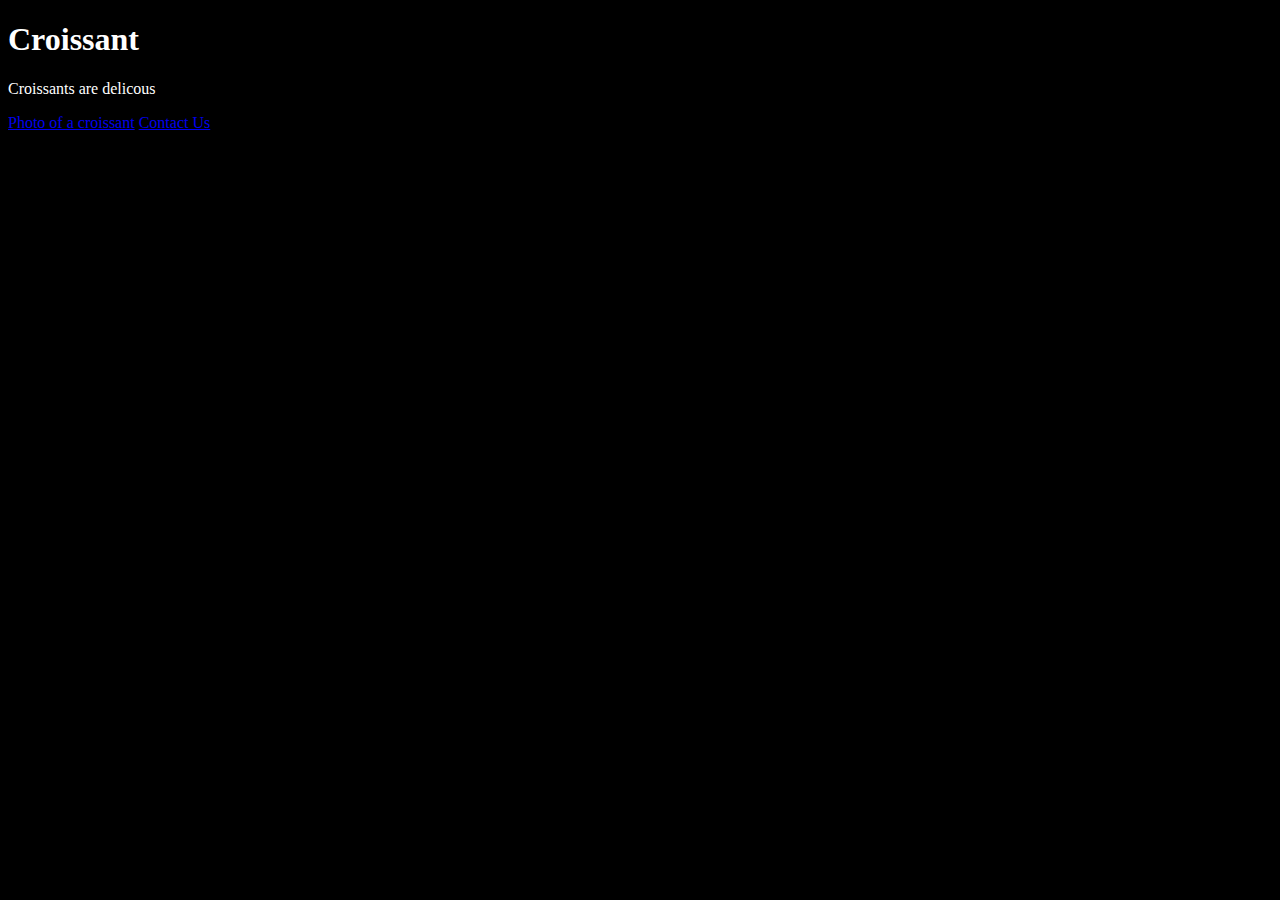
<file: index.html>
<!DOCTYPE html>
<html lang="en">
<head>
    <meta charset="UTF-8">
    <meta http-equiv="X-UA-Compatible" content="IE=edge">
    <meta name="viewport" content="width=device-width, initial-scale=1.0">
    <link href="https://cdn.jsdelivr.net/npm/bootstrap@5.1.3/dist/css/bootstrap.min.css" rel="stylesheet"
        integrity="sha384-1BmE4kWBq78iYhFldvKuhfTAU6auU8tT94WrHftjDbrCEXSU1oBoqyl2QvZ6jIW3" crossorigin="anonymous">
    <link rel="stylesheet" href="style.css">
    <title>Croissant</title>
</head>
<body>
    <h1 class="text-center">Croissant</h1>
    <p class="text-center">Croissants are delicous</p>
    <div class="d-flex justify-content-evenly">
    <a href="photo.html" class="text-decoration-none text-info">Photo of a croissant</a>
    <a href="contact.html" class="text-decoration-none text-info">Contact Us</a>
    </div>
</body>
</html>
</file>
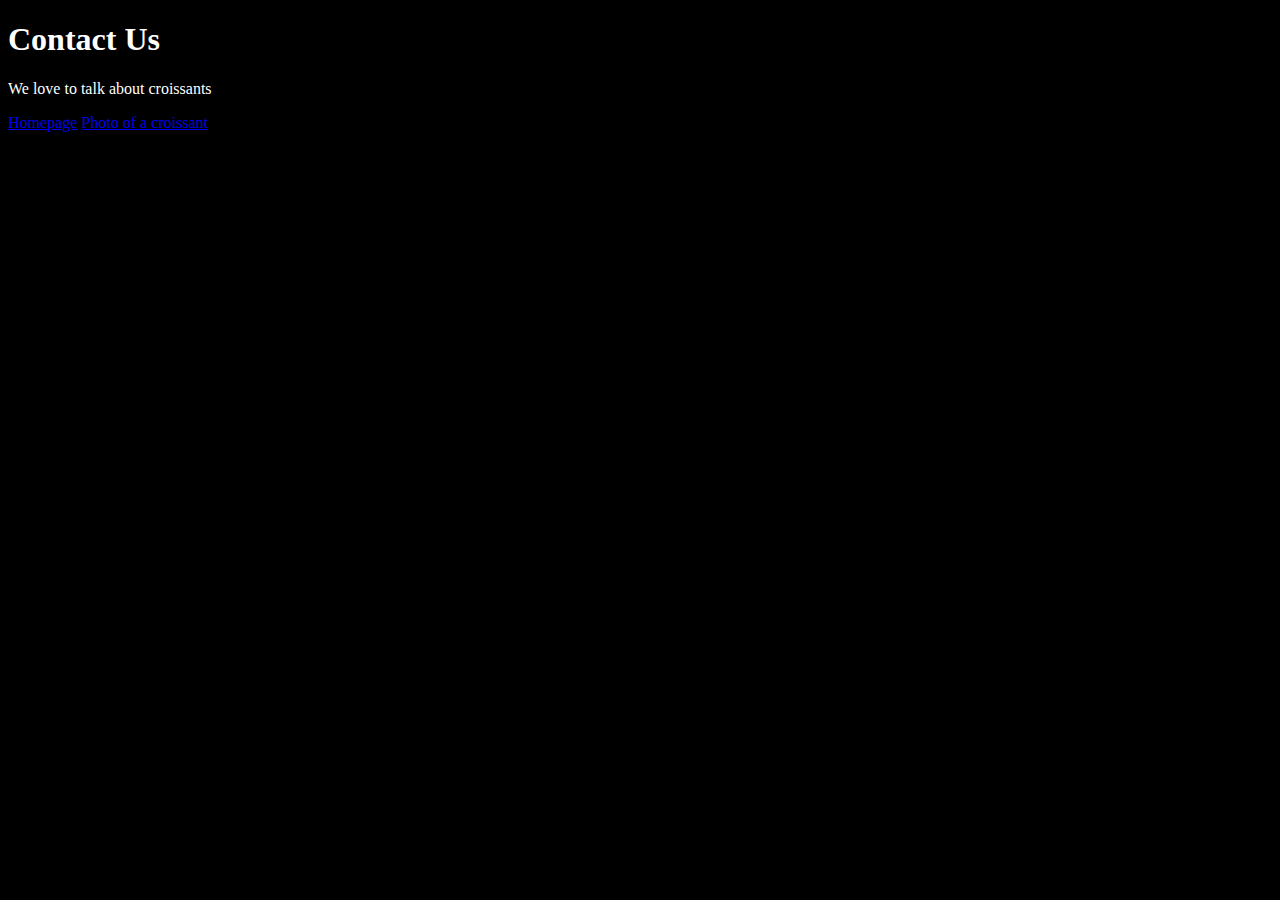
<file: contact.html>
<!DOCTYPE html>
<html lang="en">
<head>
    <meta charset="UTF-8">
    <meta http-equiv="X-UA-Compatible" content="IE=edge">
    <meta name="viewport" content="width=device-width, initial-scale=1.0">
    <link href="https://cdn.jsdelivr.net/npm/bootstrap@5.1.3/dist/css/bootstrap.min.css" rel="stylesheet"
        integrity="sha384-1BmE4kWBq78iYhFldvKuhfTAU6auU8tT94WrHftjDbrCEXSU1oBoqyl2QvZ6jIW3" crossorigin="anonymous">
    <link rel="stylesheet" href="style.css">
    <title>Croissant</title>
</head>
<body>
    <h1 class="text-center">Contact Us</h1>
    <p class="text-center">We love to talk about croissants</p>
    <div class="d-flex justify-content-evenly">
    <a href="index.html" class="text-decoration-none text-info">Homepage</a>
    <a href="photo.html" class="text-decoration-none text-info">Photo of a croissant</a>
    </div>
</body>
</html>
</file>
<file: style.css>
body {
    background-color: black;
    color:white;
}
img {
    margin: 0 auto;
}
</file>
